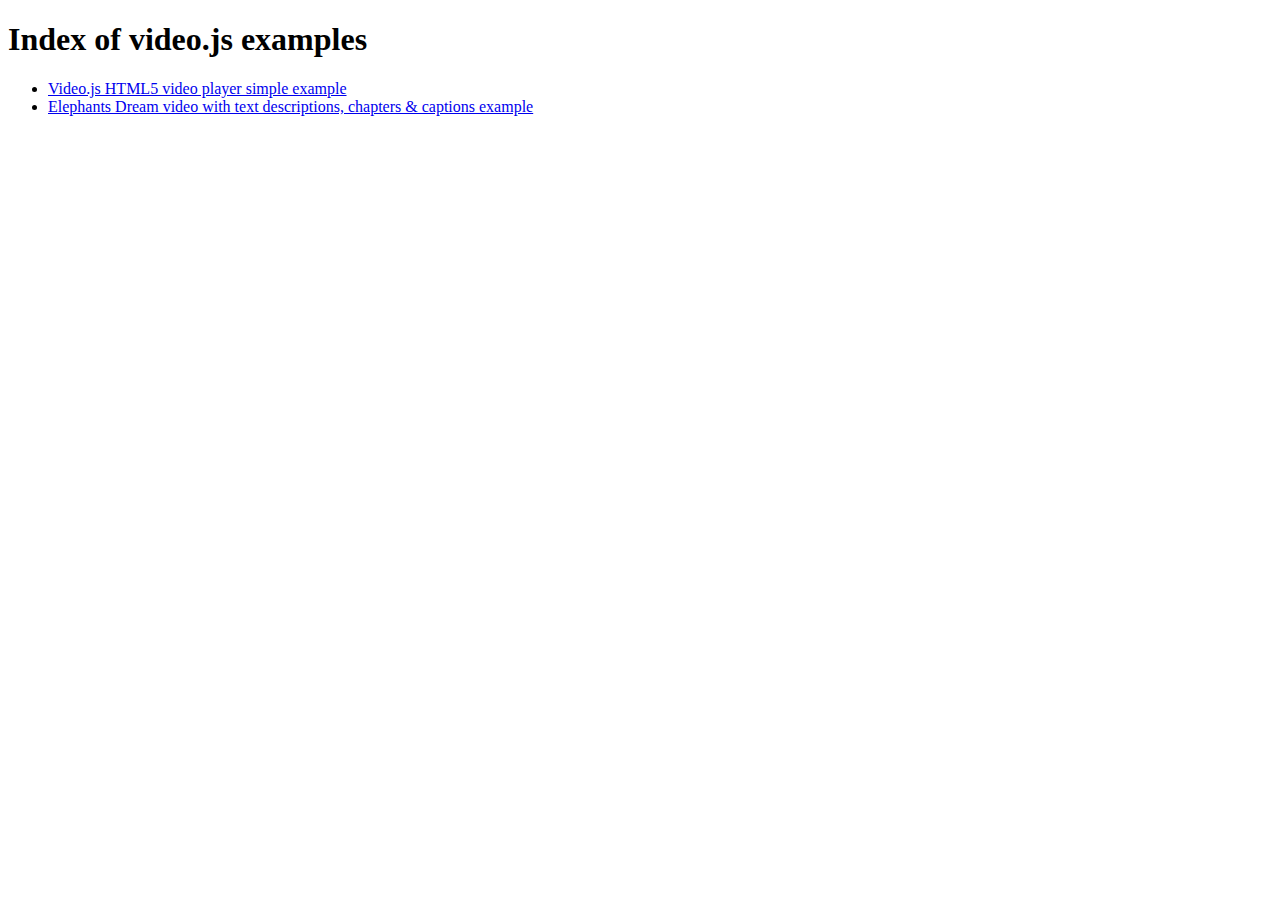
<file: recreation/static/videojs/examples/index.html>
<!DOCTYPE html>
<html lang="en">

<head>
  <meta charset="utf-8" />
  <title>Index of video.js examples</title>
</head>
<body>

  <h1>Index of video.js examples</h1>
  <ul>
    <li><a href="simple-embed">Video.js HTML5 video player simple example</a></li>
    <li><a href="elephantsdream">Elephants Dream video with text descriptions, chapters &amp; captions example</a></li>
  </ul>

</body>

</html>
</file>
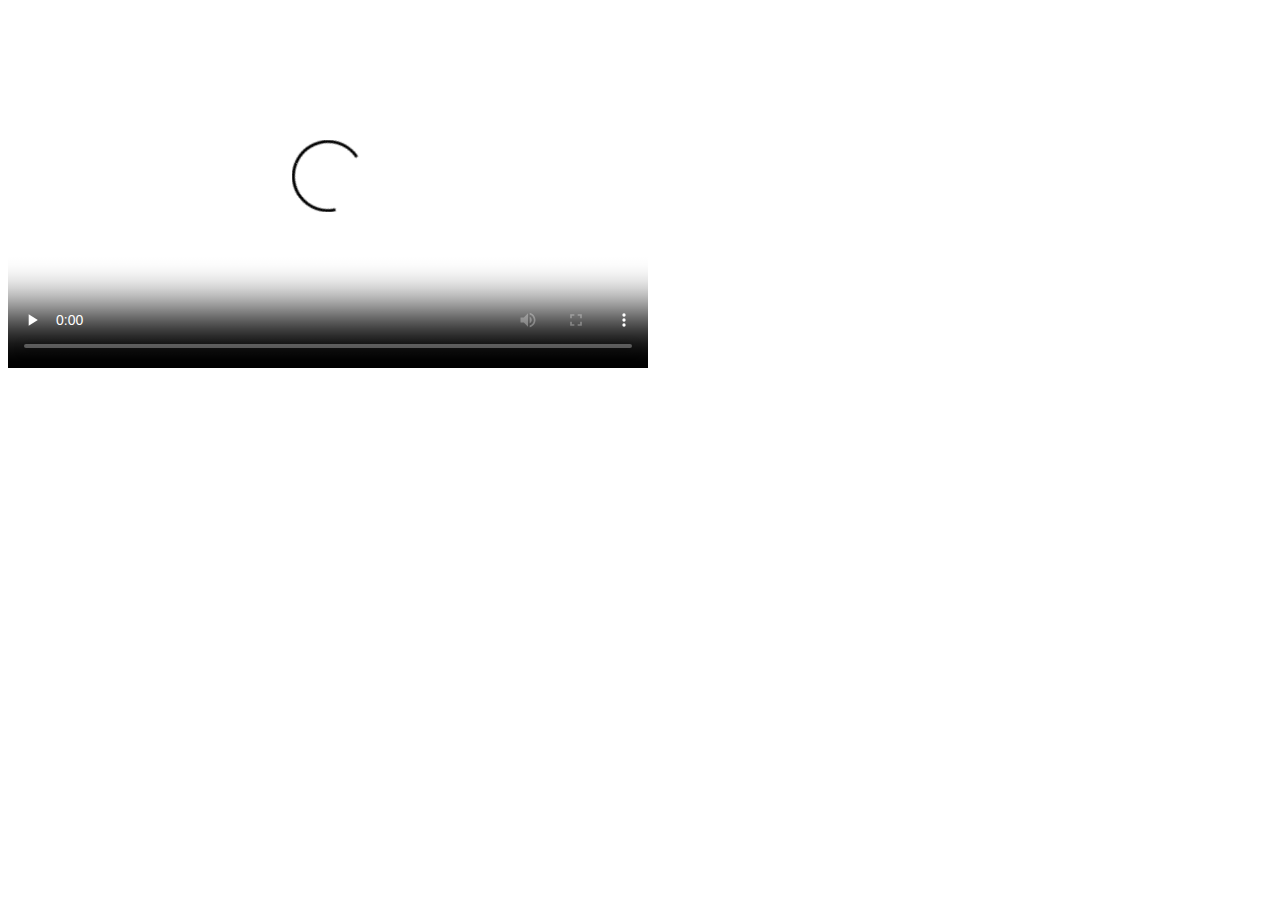
<file: recreation/static/videojs/examples/elephantsdream/index.html>
<!DOCTYPE html>
<html lang="en">
<head>

  <meta charset="utf-8" />
  <title>Video.js Text Descriptions, Chapters &amp; Captions Example</title>

  <link href="http://vjs.zencdn.net/5.19/video-js.css" rel="stylesheet">
  <script src="http://vjs.zencdn.net/ie8/1.1/videojs-ie8.min.js"></script>
  <script src="http://vjs.zencdn.net/5.19/video.js"></script>

</head>
<body>

  <!-- NOTE: we have to disable native Text Track support for the HTML5 tech,
             since even HTML5 video players with native Text Track support
             don't currently support 'description' text tracks in any
             useful way! Currently this means that iOS will not display
            ANY text tracks -->
  <video id="example_video_1" class="video-js vjs-default-skin" controls preload="none" width="640" height="360"
      data-setup='{ "html5" : { "nativeTextTracks" : false } }'
      poster="http://d2zihajmogu5jn.cloudfront.net/elephantsdream/poster.png">

    <source src="//d2zihajmogu5jn.cloudfront.net/elephantsdream/ed_hd.mp4" type="video/mp4">
    <source src="//d2zihajmogu5jn.cloudfront.net/elephantsdream/ed_hd.ogg" type="video/ogg">

    <track kind="captions" src="captions.en.vtt" srclang="en" label="English" default></track><!-- Tracks need an ending tag thanks to IE9 -->
    <track kind="captions" src="captions.sv.vtt" srclang="sv" label="Swedish"></track>
    <track kind="captions" src="captions.ru.vtt" srclang="ru" label="Russian"></track>
    <track kind="captions" src="captions.ja.vtt" srclang="ja" label="Japanese"></track>
    <track kind="captions" src="captions.ar.vtt" srclang="ar" label="Arabic"></track>

    <track kind="descriptions" src="descriptions.en.vtt" srclang="en" label="English"></track>

    <track kind="chapters" src="chapters.en.vtt" srclang="en" label="English"></track>

    <p class="vjs-no-js">To view this video please enable JavaScript, and consider upgrading to a web browser that <a href="http://videojs.com/html5-video-support/" target="_blank">supports HTML5 video</a></p>
  </video>

</body>

</html>
</file>
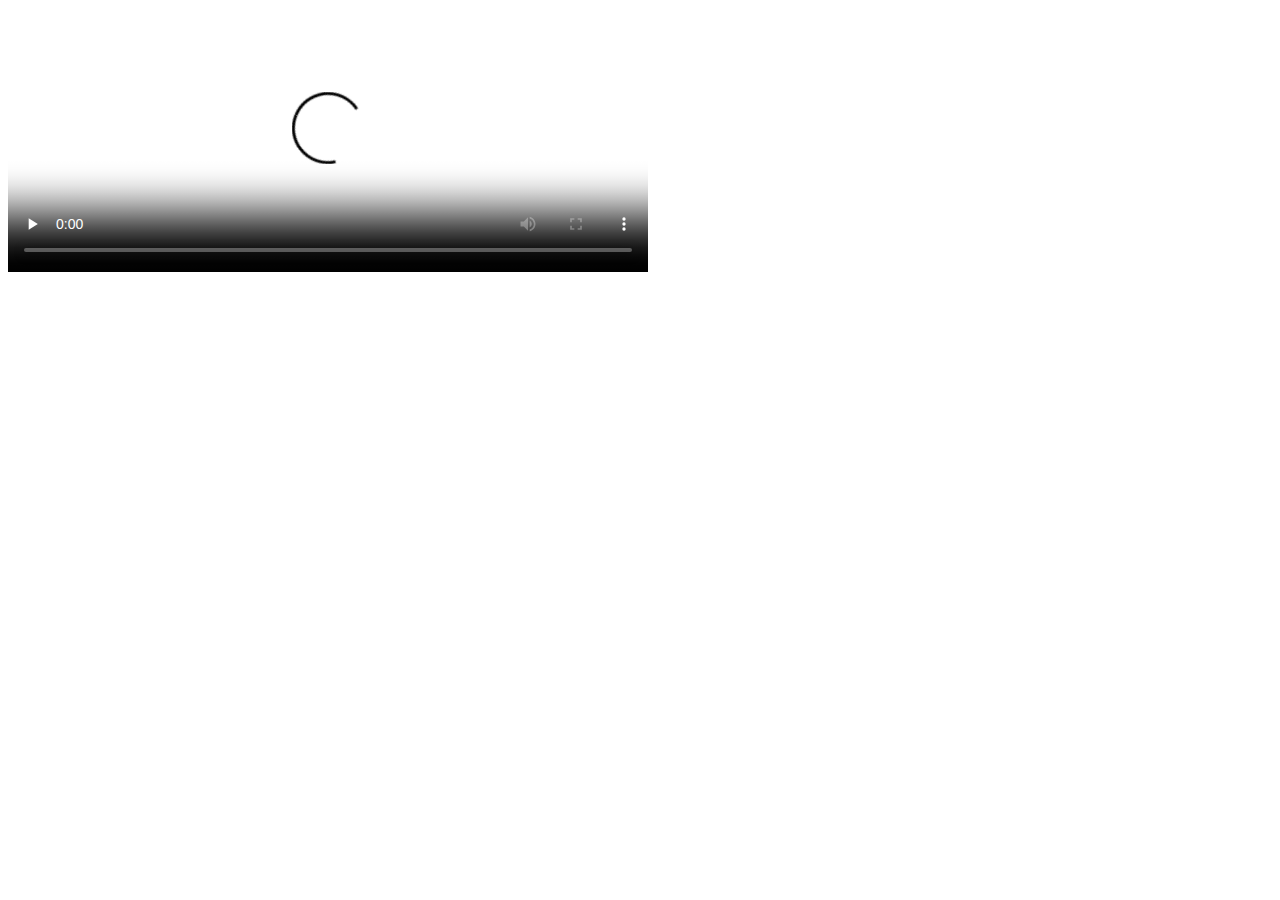
<file: recreation/static/videojs/examples/simple-embed/index.html>
<!DOCTYPE html>
<html lang="en">
<head>

    <title>Video.js | HTML5 Video Player</title>
    <link href="http://vjs.zencdn.net/5.19/video-js.css" rel="stylesheet">
    <script src="http://vjs.zencdn.net/ie8/1.1/videojs-ie8.min.js"></script>
    <script src="http://vjs.zencdn.net/5.19/video.js"></script>

</head>
<body>

  <video id="example_video_1" class="video-js vjs-default-skin" controls preload="none" width="640" height="264" poster="http://vjs.zencdn.net/v/oceans.png" data-setup="{}">
    <source src="http://vjs.zencdn.net/v/oceans.mp4" type="video/mp4">
    <source src="http://vjs.zencdn.net/v/oceans.webm" type="video/webm">
    <source src="http://vjs.zencdn.net/v/oceans.ogv" type="video/ogg">
    <track kind="captions" src="../shared/example-captions.vtt" srclang="en" label="English"></track>
    <!-- Tracks need an ending tag thanks to IE9 -->
    <track kind="subtitles" src="../shared/example-captions.vtt" srclang="en" label="English"></track>
    <!-- Tracks need an ending tag thanks to IE9 -->
    <p class="vjs-no-js">To view this video please enable JavaScript, and consider upgrading to a web browser that <a href="http://videojs.com/html5-video-support/" target="_blank">supports HTML5 video</a></p>
  </video>

</body>

</html>
</file>
